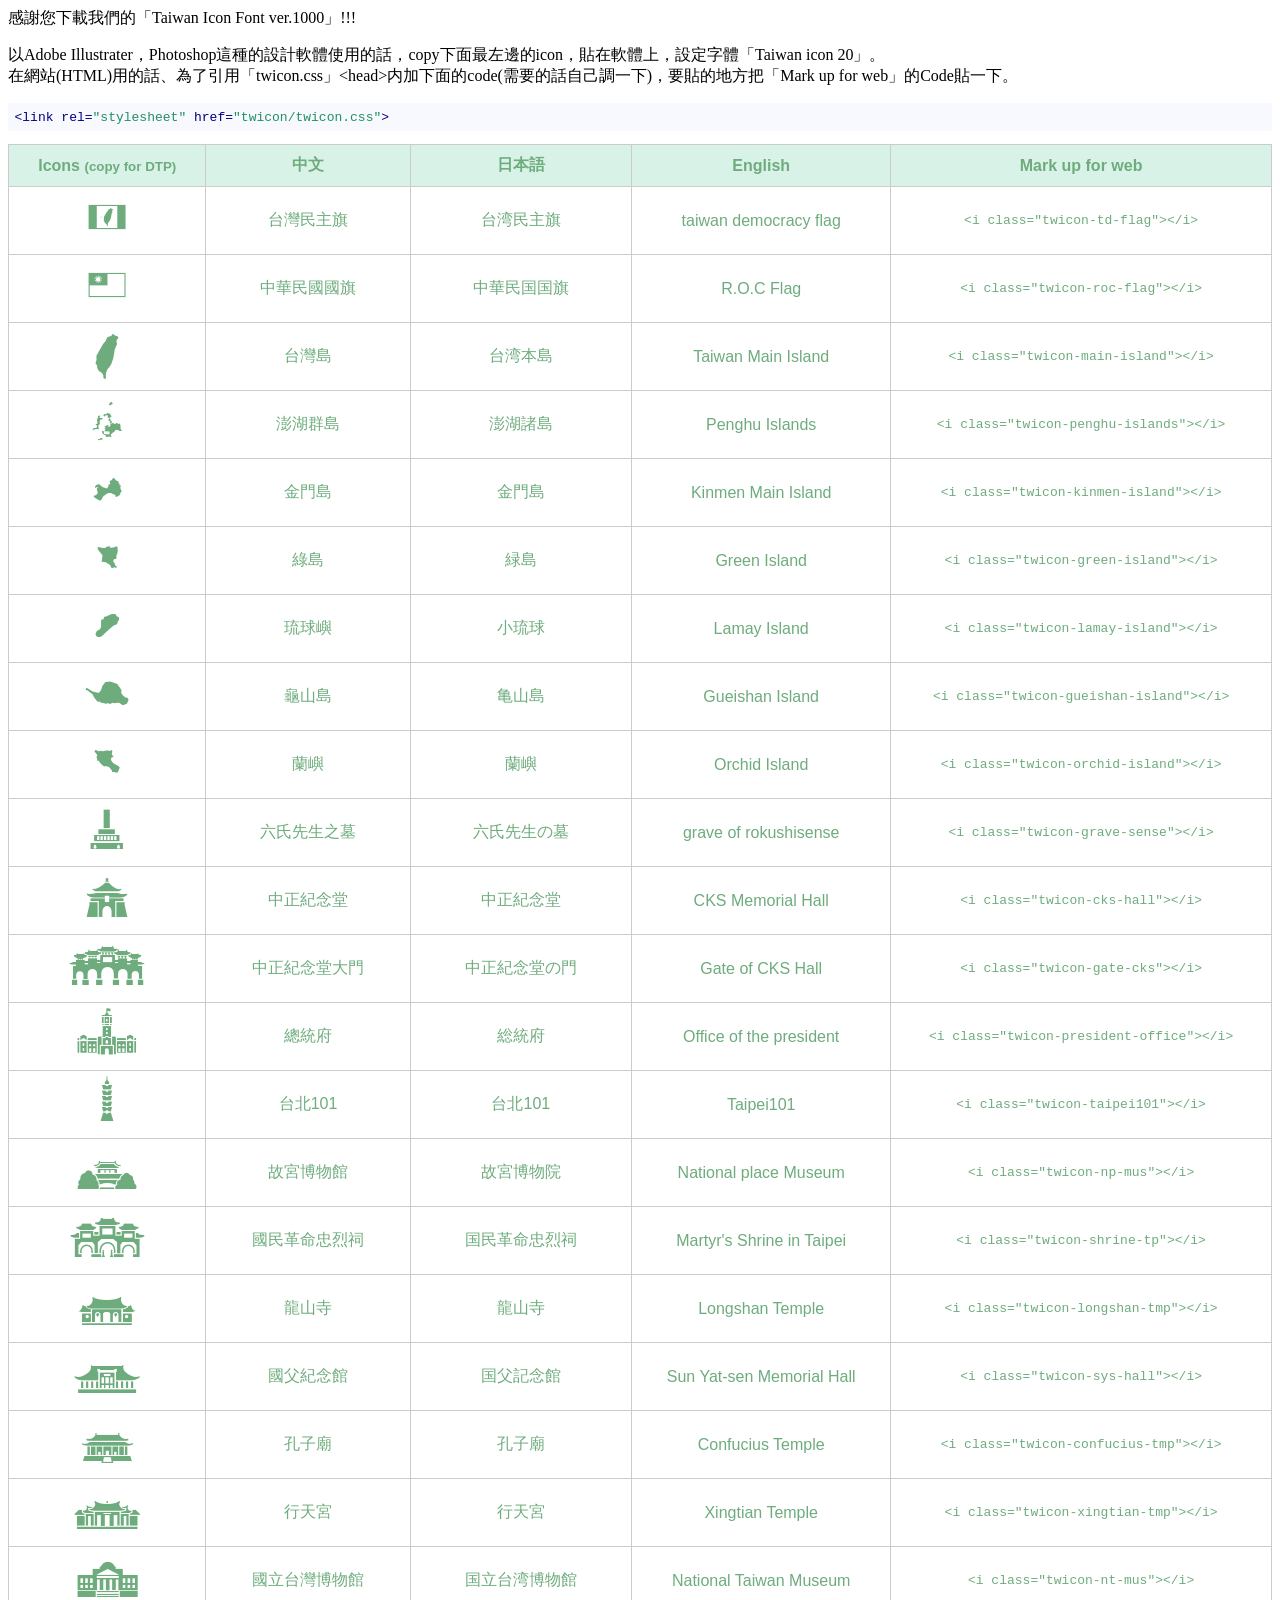
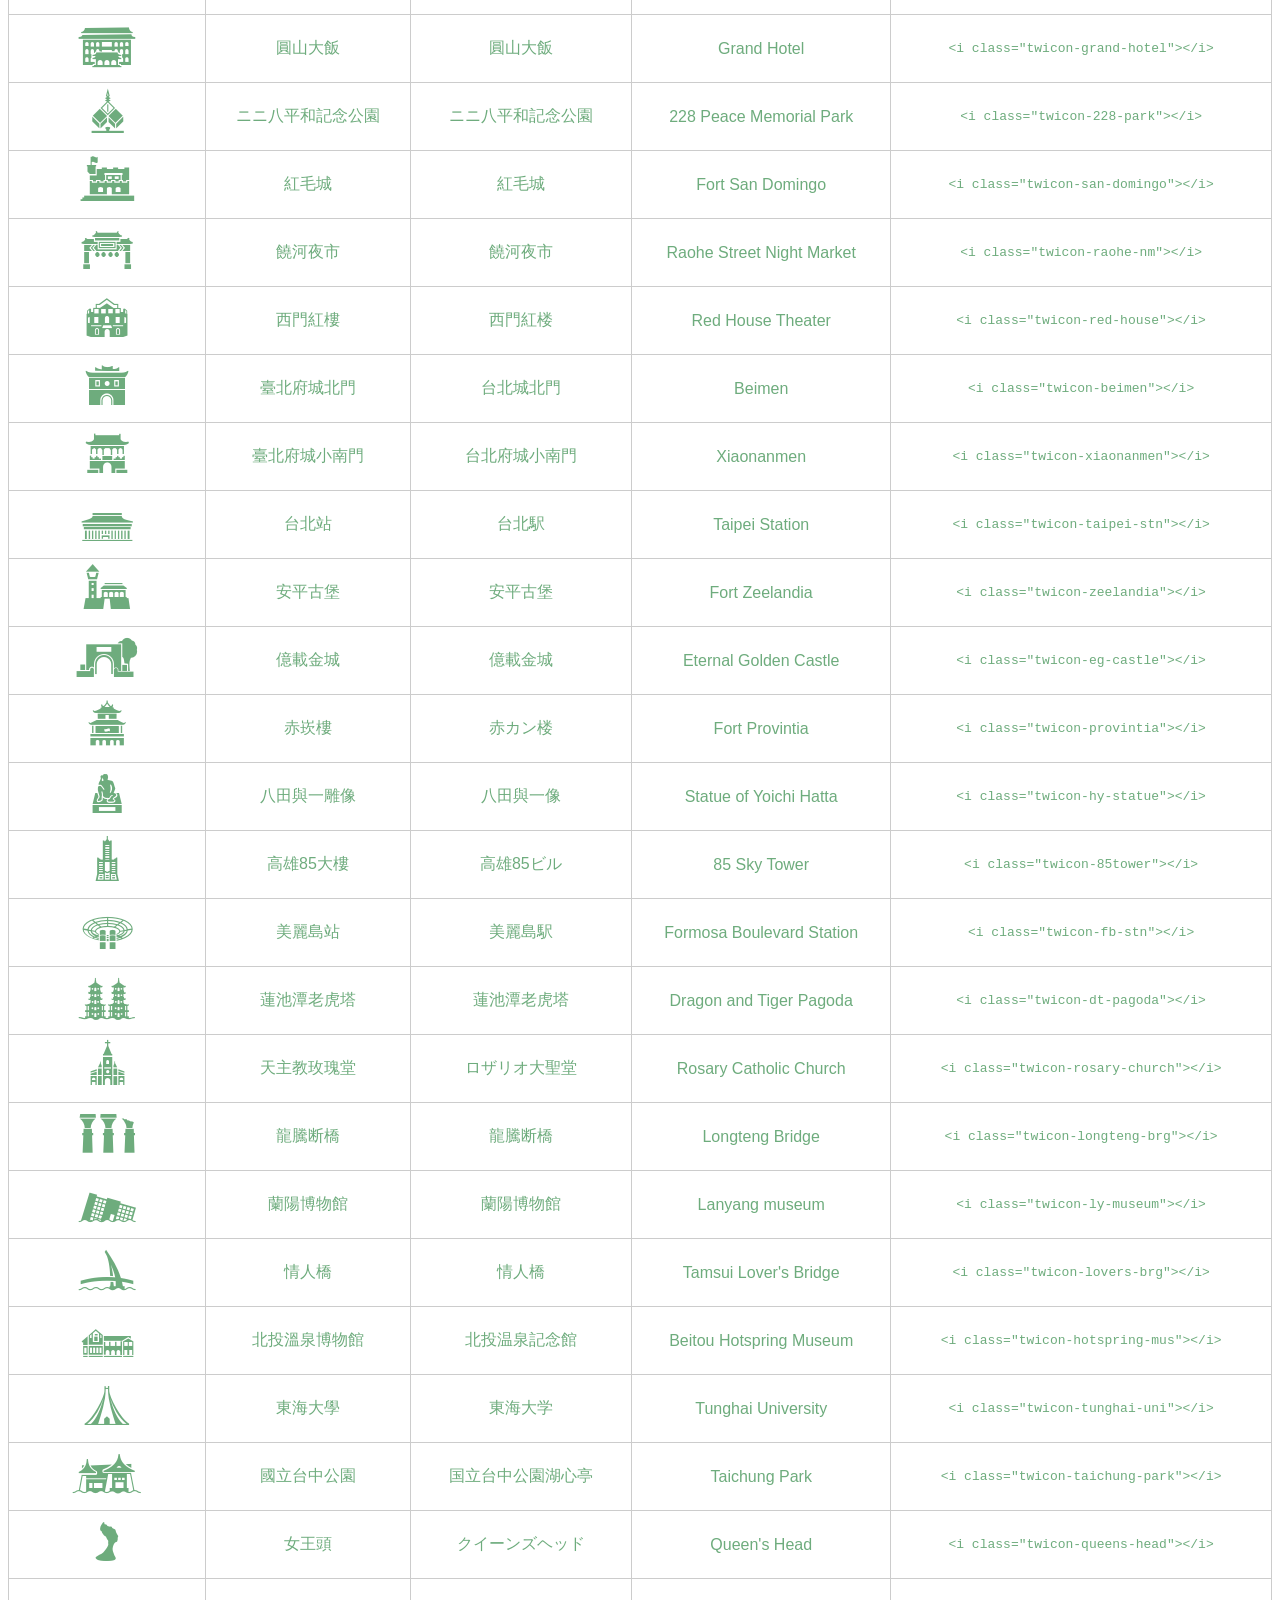
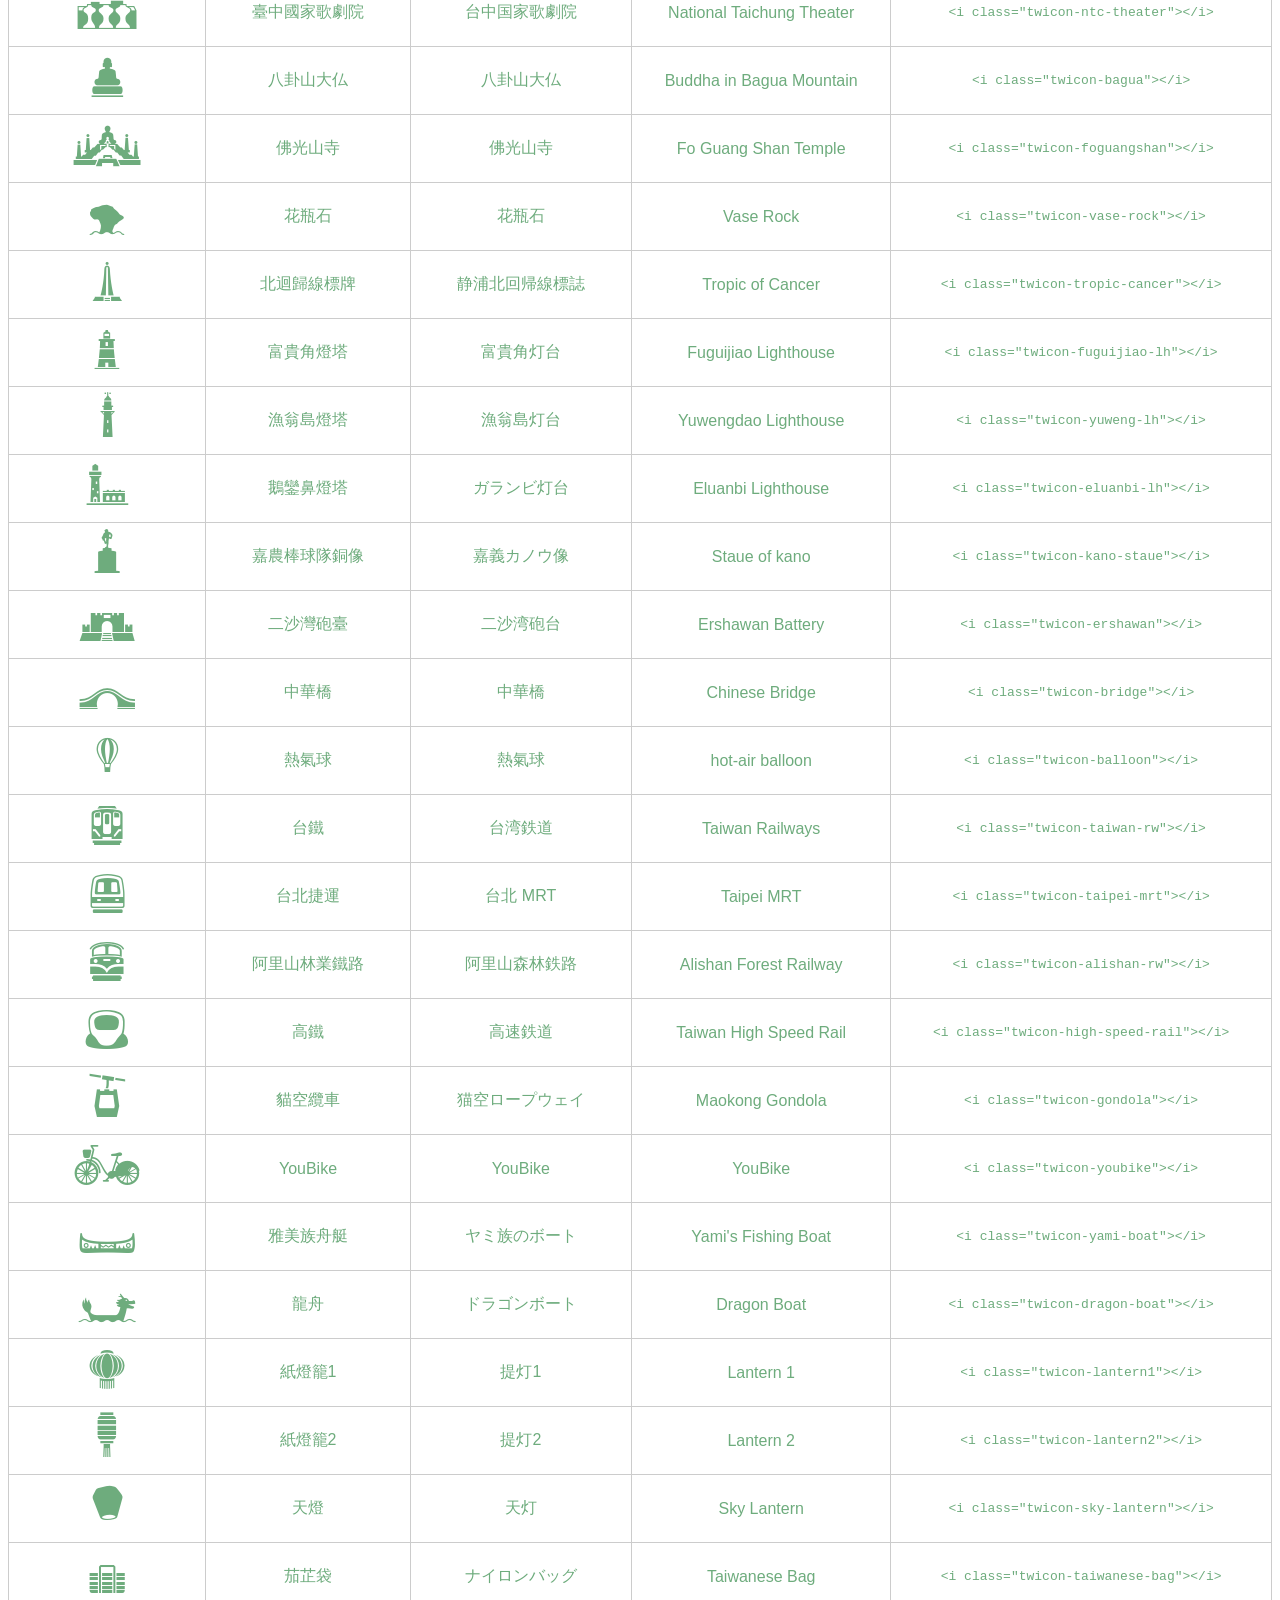
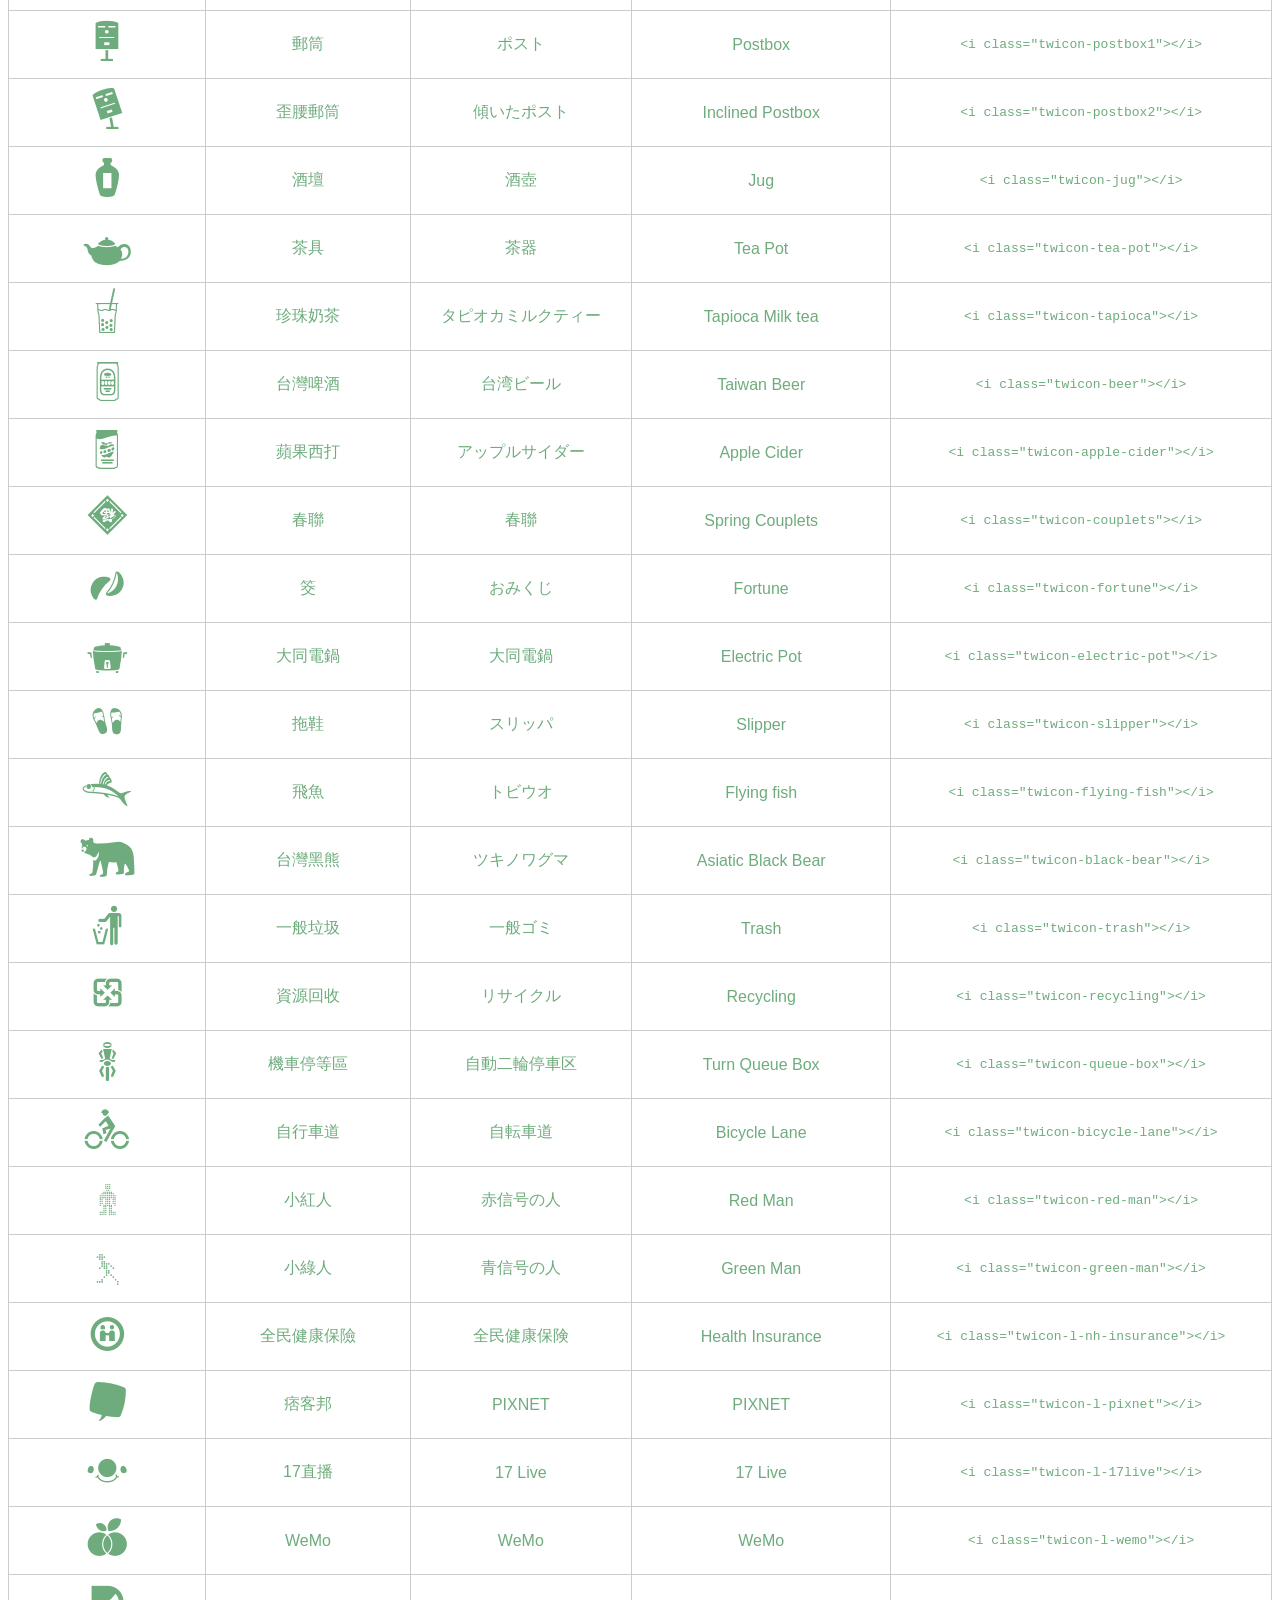
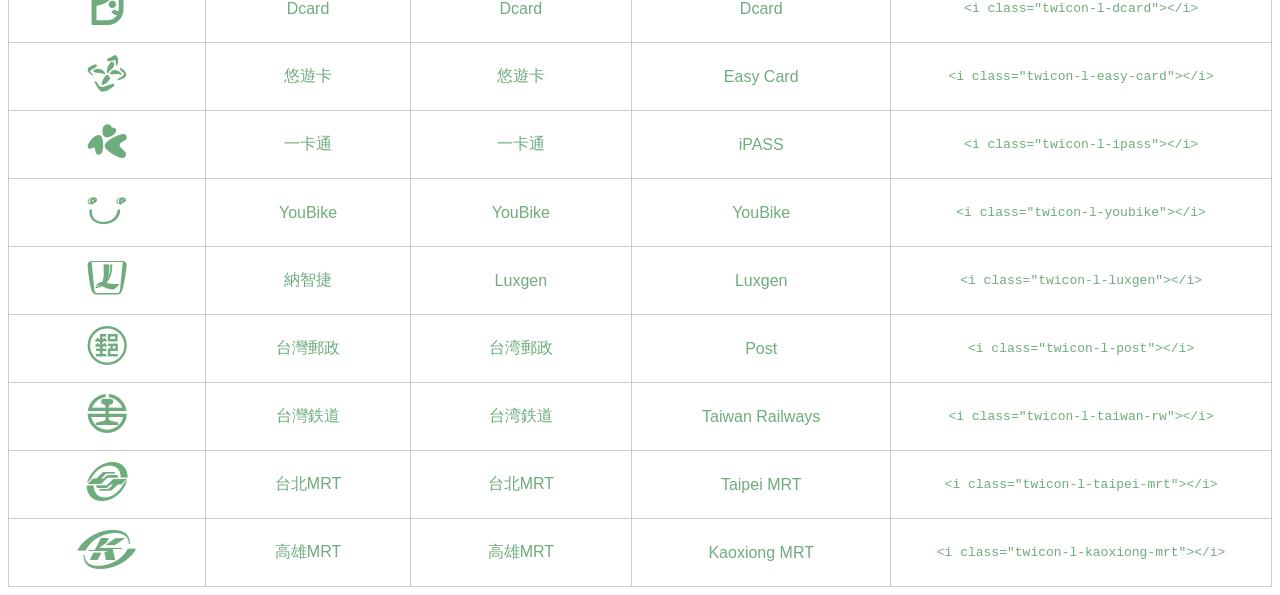
<file: css/twicon/List.html>
<head>
 <title>一覽表|一覧表|List</title>
 <style type="text/css">
  table{
    width: 100%;
    border-collapse: collapse;
    border-spacing: 0;
    color:#6EAC7D;
    font-family: sans-serif ;
  }

  table th{
    padding: 10px 20px;
    text-align: center;
    border: 1px solid #ccc;
    background-color: #D9F2E7
  }

  table td{
    padding: 0px 20px;
    text-align: center;
    border: 1px solid #ccc;
  }

  table td.icon {
    font-family: "twicon" ;
    font-size: 3.5em ;
    border: 1px solid #ccc;
  }

  table tr:hover{
    background-color: #4A7756;
    color:#fff;
  }

  @font-face {
   font-family: 'twicon';
   src: url('twicon.woff') ;
   src: url('twicon.woff2') ;
  }
 </style>
</head>
<body>
 <p>
   感謝您下載我們的「Taiwan Icon Font ver.1000」!!!
 </p>
 <p>
   以Adobe Illustrater，Photoshop這種的設計軟體使用的話，copy下面最左邊的icon，貼在軟體上，設定字體「Taiwan icon 20」。
  <br>在網站(HTML)用的話、為了引用「twicon.css」&lt;head&gt;内加下面的code(需要的話自己調一下)，要貼的地方把「Mark up for web」的Code貼一下。
  <pre style="display:block;overflow-x:auto;padding:0.5em;color:#000;background:#f8f8ff"><code><span style="color:#000080;font-weight:normal">&lt;<span style="color:#000080;font-weight:normal">link</span> <span class="hljs-attr">rel</span>=<span style="color:#219161">&quot;stylesheet&quot;</span> <span class="hljs-attr">href</span>=<span style="color:#219161">&quot;twicon/twicon.css&quot;</span>&gt;</span></code></pre>

 <table>
  <tr>
    <th>Icons <small>(copy for DTP)</small></th>
    <th>中文</th>
    <th>日本語</th>
    <th>English</th>
    <th>Mark up for web</th>
  </tr>
  <tr>
    <td class="icon">ꀀ</td>
    <td>台灣民主旗</td>
    <td>台湾民主旗</td>
    <td>taiwan democracy flag</td>
    <td><code>&lt;i class="twicon-td-flag"&gt;&lt;/i&gt;</code></td>
  </tr>
  <tr>
    <td class="icon">ꀁ</td>
    <td>中華民國國旗</td>
    <td>中華民国国旗</td>
    <td>R.O.C Flag</td>
    <td><code>&lt;i class="twicon-roc-flag"&gt;&lt;/i&gt;</code></td>
  </tr>
  <tr>
    <td class="icon">ꀂ</td>
    <td>台灣島</td>
    <td>台湾本島</td>
    <td>Taiwan Main Island</td>
    <td><code>&lt;i class="twicon-main-island"&gt;&lt;/i&gt;</code></td>
  </tr>
  <tr>
    <td class="icon">ꀃ</td>
    <td>澎湖群島</td>
    <td>澎湖諸島</td>
    <td>Penghu Islands</td>
    <td><code>&lt;i class="twicon-penghu-islands"&gt;&lt;/i&gt;</code></td>
  </tr>
  <tr>
    <td class="icon">ꀄ</td>
    <td>金門島</td>
    <td>金門島</td>
    <td>Kinmen Main Island</td>
    <td><code>&lt;i class="twicon-kinmen-island"&gt;&lt;/i&gt;</code></td>
  </tr>
  <tr>
    <td class="icon">ꀅ</td>
    <td>綠島</td>
    <td>緑島</td>
    <td>Green Island</td>
    <td><code>&lt;i class="twicon-green-island"&gt;&lt;/i&gt;</code></td>
  </tr>
  <tr>
    <td class="icon">ꀆ</td>
    <td>琉球嶼</td>
    <td>小琉球</td>
    <td>Lamay Island</td>
    <td><code>&lt;i class="twicon-lamay-island"&gt;&lt;/i&gt;</code></td>
  </tr>
  <tr>
    <td class="icon">ꀇ</td>
    <td>龜山島</td>
    <td>亀山島</td>
    <td>Gueishan Island</td>
    <td><code>&lt;i class="twicon-gueishan-island"&gt;&lt;/i&gt;</code></td>
  </tr>
  <tr>
    <td class="icon">ꀈ</td>
    <td>蘭嶼</td>
    <td>蘭嶼</td>
    <td>Orchid Island</td>
    <td><code>&lt;i class="twicon-orchid-island"&gt;&lt;/i&gt;</code></td>
  </tr>
  <tr>
    <td class="icon">ꀉ</td>
    <td>六氏先生之墓</td>
    <td>六氏先生の墓</td>
    <td>grave of rokushisense</td>
    <td><code>&lt;i class="twicon-grave-sense"&gt;&lt;/i&gt;</code></td>
  </tr>
  <tr>
    <td class="icon">ꀊ</td>
    <td>中正紀念堂</td>
    <td>中正紀念堂</td>
    <td>CKS Memorial Hall</td>
    <td><code>&lt;i class="twicon-cks-hall"&gt;&lt;/i&gt;</code></td>
  </tr>
  <tr>
    <td class="icon">ꀋ</td>
    <td>中正紀念堂大門</td>
    <td>中正紀念堂の門</td>
    <td>Gate of CKS Hall</td>
    <td><code>&lt;i class="twicon-gate-cks"&gt;&lt;/i&gt;</code></td>
  </tr>
  <tr>
    <td class="icon">ꀌ</td>
    <td>總統府</td>
    <td>総統府</td>
    <td>Office of the president</td>
    <td><code>&lt;i class="twicon-president-office"&gt;&lt;/i&gt;</code></td>
  </tr>
  <tr>
    <td class="icon">ꀍ</td>
    <td>台北101</td>
    <td>台北101</td>
    <td>Taipei101</td>
    <td><code>&lt;i class="twicon-taipei101"&gt;&lt;/i&gt;</code></td>
  </tr>
  <tr>
    <td class="icon">ꀎ</td>
    <td>故宮博物館</td>
    <td>故宮博物院</td>
    <td>National place Museum</td>
    <td><code>&lt;i class="twicon-np-mus"&gt;&lt;/i&gt;</code></td>
  </tr>
  <tr>
    <td class="icon">ꀏ</td>
    <td>國民革命忠烈祠</td>
    <td>国民革命忠烈祠</td>
    <td>Martyr's Shrine in Taipei</td>
    <td><code>&lt;i class="twicon-shrine-tp"&gt;&lt;/i&gt;</code></td>
  </tr>
  <tr>
    <td class="icon">ꀐ</td>
    <td>龍山寺</td>
    <td>龍山寺</td>
    <td>Longshan Temple</td>
    <td><code>&lt;i class="twicon-longshan-tmp"&gt;&lt;/i&gt;</code></td>
  </tr>
  <tr>
    <td class="icon">ꀑ</td>
    <td>國父紀念館</td>
    <td>国父記念館</td>
    <td>Sun Yat-sen Memorial Hall</td>
    <td><code>&lt;i class="twicon-sys-hall"&gt;&lt;/i&gt;</code></td>
  </tr>
  <tr>
    <td class="icon">ꀒ</td>
    <td>孔子廟</td>
    <td>孔子廟</td>
    <td>Confucius Temple</td>
    <td><code>&lt;i class="twicon-confucius-tmp"&gt;&lt;/i&gt;</code></td>
  </tr>
  <tr>
    <td class="icon">ꀓ</td>
    <td>行天宮</td>
    <td>行天宮</td>
    <td>Xingtian Temple</td>
    <td><code>&lt;i class="twicon-xingtian-tmp"&gt;&lt;/i&gt;</code></td>
  </tr>
  <tr>
    <td class="icon">ꀔ</td>
    <td>國立台灣博物館</td>
    <td>国立台湾博物館</td>
    <td>National Taiwan Museum</td>
    <td><code>&lt;i class="twicon-nt-mus"&gt;&lt;/i&gt;</code></td>
  </tr>
  <tr>
    <td class="icon">ꀕ</td>
    <td>圓山大飯</td>
    <td>圓山大飯</td>
    <td>Grand Hotel</td>
    <td><code>&lt;i class="twicon-grand-hotel"&gt;&lt;/i&gt;</code></td>
  </tr>
  <tr>
    <td class="icon">ꀖ</td>
    <td>ニニ八平和記念公園</td>
    <td>ニニ八平和記念公園</td>
    <td>228 Peace Memorial Park</td>
    <td><code>&lt;i class="twicon-228-park"&gt;&lt;/i&gt;</code></td>
  </tr>
  <tr>
    <td class="icon">ꀗ</td>
    <td>紅毛城</td>
    <td>紅毛城</td>
    <td>Fort San Domingo</td>
    <td><code>&lt;i class="twicon-san-domingo"&gt;&lt;/i&gt;</code></td>
  </tr>
  <tr>
    <td class="icon">ꀘ</td>
    <td>饒河夜市</td>
    <td>饒河夜市</td>
    <td>Raohe Street Night Market</td>
    <td><code>&lt;i class="twicon-raohe-nm"&gt;&lt;/i&gt;</code></td>
  </tr>
  <tr>
    <td class="icon">ꀙ</td>
    <td>西門紅樓</td>
    <td>西門紅楼</td>
    <td>Red House Theater</td>
    <td><code>&lt;i class="twicon-red-house"&gt;&lt;/i&gt;</code></td>
  </tr>
  <tr>
    <td class="icon">ꀚ</td>
    <td>臺北府城北門</td>
    <td>台北城北門</td>
    <td>Beimen</td>
    <td><code>&lt;i class="twicon-beimen"&gt;&lt;/i&gt;</code></td>
  </tr>
  <tr>
    <td class="icon">ꀛ</td>
    <td>臺北府城小南門</td>
    <td>台北府城小南門</td>
    <td>Xiaonanmen</td>
    <td><code>&lt;i class="twicon-xiaonanmen"&gt;&lt;/i&gt;</code></td>
  </tr>
  <tr>
    <td class="icon">ꀜ</td>
    <td>台北站</td>
    <td>台北駅</td>
    <td>Taipei Station</td>
    <td><code>&lt;i class="twicon-taipei-stn"&gt;&lt;/i&gt;</code></td>
  </tr>
  <tr>
    <td class="icon">ꀝ</td>
    <td>安平古堡</td>
    <td>安平古堡</td>
    <td>Fort Zeelandia</td>
    <td><code>&lt;i class="twicon-zeelandia"&gt;&lt;/i&gt;</code></td>
  </tr>
  <tr>
    <td class="icon">ꀞ</td>
    <td>億載金城</td>
    <td>億載金城</td>
    <td>Eternal Golden Castle</td>
    <td><code>&lt;i class="twicon-eg-castle"&gt;&lt;/i&gt;</code></td>
  </tr>
  <tr>
    <td class="icon">ꀟ</td>
    <td>赤崁樓</td>
    <td>赤カン楼</td>
    <td>Fort Provintia</td>
    <td><code>&lt;i class="twicon-provintia"&gt;&lt;/i&gt;</code></td>
  </tr>
  <tr>
    <td class="icon">ꀠ</td>
    <td>八田與一雕像</td>
    <td>八田與一像</td>
    <td>Statue of Yoichi Hatta</td>
    <td><code>&lt;i class="twicon-hy-statue"&gt;&lt;/i&gt;</code></td>
  </tr>
  <tr>
    <td class="icon">ꀡ</td>
    <td>高雄85大樓</td>
    <td>高雄85ビル</td>
    <td>85 Sky Tower</td>
    <td><code>&lt;i class="twicon-85tower"&gt;&lt;/i&gt;</code></td>
  </tr>
  <tr>
    <td class="icon">ꀢ</td>
    <td>美麗島站</td>
    <td>美麗島駅</td>
    <td>Formosa Boulevard Station</td>
    <td><code>&lt;i class="twicon-fb-stn"&gt;&lt;/i&gt;</code></td>
  </tr>
  <tr>
    <td class="icon">ꀣ</td>
    <td>蓮池潭老虎塔</td>
    <td>蓮池潭老虎塔</td>
    <td>Dragon and Tiger Pagoda</td>
    <td><code>&lt;i class="twicon-dt-pagoda"&gt;&lt;/i&gt;</code></td>
  </tr>
  <tr>
    <td class="icon">ꀤ</td>
    <td>天主教玫瑰堂</td>
    <td>ロザリオ大聖堂</td>
    <td>Rosary Catholic Church</td>
    <td><code>&lt;i class="twicon-rosary-church"&gt;&lt;/i&gt;</code></td>
  </tr>
  <tr>
    <td class="icon">ꀥ</td>
    <td>龍騰断橋</td>
    <td>龍騰断橋</td>
    <td>Longteng Bridge</td>
    <td><code>&lt;i class="twicon-longteng-brg"&gt;&lt;/i&gt;</code></td>
  </tr>
  <tr>
    <td class="icon">ꀦ</td>
    <td>蘭陽博物館</td>
    <td>蘭陽博物館</td>
    <td>Lanyang museum</td>
    <td><code>&lt;i class="twicon-ly-museum"&gt;&lt;/i&gt;</code></td>
  </tr>
  <tr>
    <td class="icon">ꀧ</td>
    <td>情人橋</td>
    <td>情人橋</td>
    <td>Tamsui Lover's Bridge</td>
    <td><code>&lt;i class="twicon-lovers-brg"&gt;&lt;/i&gt;</code></td>
  </tr>
  <tr>
    <td class="icon">ꀨ</td>
    <td>北投溫泉博物館</td>
    <td>北投温泉記念館</td>
    <td>Beitou Hotspring Museum</td>
    <td><code>&lt;i class="twicon-hotspring-mus"&gt;&lt;/i&gt;</code></td>
  </tr>
  <tr>
    <td class="icon">ꀩ</td>
    <td>東海大學</td>
    <td>東海大学</td>
    <td>Tunghai University</td>
    <td><code>&lt;i class="twicon-tunghai-uni"&gt;&lt;/i&gt;</code></td>
  </tr>
  <tr>
    <td class="icon">ꀪ</td>
    <td>國立台中公園</td>
    <td>国立台中公園湖心亭</td>
    <td>Taichung Park</td>
    <td><code>&lt;i class="twicon-taichung-park"&gt;&lt;/i&gt;</code></td>
  </tr>
  <tr>
    <td class="icon">ꀫ</td>
    <td>女王頭</td>
    <td>クイーンズヘッド</td>
    <td>Queen's Head</td>
    <td><code>&lt;i class="twicon-queens-head"&gt;&lt;/i&gt;</code></td>
  </tr>
  <tr>
    <td class="icon">ꀬ</td>
    <td>臺中國家歌劇院</td>
    <td>台中国家歌劇院</td>
    <td>National Taichung Theater</td>
    <td><code>&lt;i class="twicon-ntc-theater"&gt;&lt;/i&gt;</code></td>
  </tr>
  <tr>
    <td class="icon">ꀭ</td>
    <td>八卦山大仏</td>
    <td>八卦山大仏</td>
    <td>Buddha in Bagua Mountain</td>
    <td><code>&lt;i class="twicon-bagua"&gt;&lt;/i&gt;</code></td>
  </tr>
  <tr>
    <td class="icon">ꀮ</td>
    <td>佛光山寺</td>
    <td>佛光山寺</td>
    <td>Fo Guang Shan Temple</td>
    <td><code>&lt;i class="twicon-foguangshan"&gt;&lt;/i&gt;</code></td>
  </tr>
  <tr>
    <td class="icon">ꀯ</td>
    <td>花瓶石</td>
    <td>花瓶石</td>
    <td>Vase Rock</td>
    <td><code>&lt;i class="twicon-vase-rock"&gt;&lt;/i&gt;</code></td>
  </tr>
  <tr>
    <td class="icon">ꀰ</td>
    <td>北迴歸線標牌</td>
    <td>静浦北回帰線標誌</td>
    <td>Tropic of Cancer</td>
    <td><code>&lt;i class="twicon-tropic-cancer"&gt;&lt;/i&gt;</code></td>
  </tr>
  <tr>
    <td class="icon">ꀱ</td>
    <td>富貴角燈塔</td>
    <td>富貴角灯台</td>
    <td>Fuguijiao Lighthouse</td>
    <td><code>&lt;i class="twicon-fuguijiao-lh"&gt;&lt;/i&gt;</code></td>
  </tr>
  <tr>
    <td class="icon">ꀲ</td>
    <td>漁翁島燈塔</td>
    <td>漁翁島灯台</td>
    <td>Yuwengdao Lighthouse</td>
    <td><code>&lt;i class="twicon-yuweng-lh"&gt;&lt;/i&gt;</code></td>
  </tr>
  <tr>
    <td class="icon">ꀳ</td>
    <td>鵝鑾鼻燈塔</td>
    <td>ガランビ灯台</td>
    <td>Eluanbi Lighthouse</td>
    <td><code>&lt;i class="twicon-eluanbi-lh"&gt;&lt;/i&gt;</code></td>
  </tr>
  <tr>
    <td class="icon">ꀴ</td>
    <td>嘉農棒球隊銅像</td>
    <td>嘉義カノウ像</td>
    <td>Staue of kano</td>
    <td><code>&lt;i class="twicon-kano-staue"&gt;&lt;/i&gt;</code></td>
  </tr>
  <tr>
    <td class="icon">ꀵ</td>
    <td>二沙灣砲臺</td>
    <td>二沙湾砲台</td>
    <td>Ershawan Battery</td>
    <td><code>&lt;i class="twicon-ershawan"&gt;&lt;/i&gt;</code></td>
  </tr>
  <tr>
    <td class="icon">ꀶ</td>
    <td>中華橋</td>
    <td>中華橋</td>
    <td>Chinese Bridge</td>
    <td><code>&lt;i class="twicon-bridge"&gt;&lt;/i&gt;</code></td>
  </tr>
  <tr>
    <td class="icon">ꀷ</td>
    <td>熱氣球</td>
    <td>熱氣球</td>
    <td>hot‐air balloon</td>
    <td><code>&lt;i class="twicon-balloon"&gt;&lt;/i&gt;</code></td>
  </tr>
  <tr>
    <td class="icon">ꀸ</td>
    <td>台鐵</td>
    <td>台湾鉄道</td>
    <td>Taiwan Railways</td>
    <td><code>&lt;i class="twicon-taiwan-rw"&gt;&lt;/i&gt;</code></td>
  </tr>
  <tr>
    <td class="icon">ꀹ</td>
    <td>台北捷運</td>
    <td>台北 MRT</td>
    <td>Taipei MRT</td>
    <td><code>&lt;i class="twicon-taipei-mrt"&gt;&lt;/i&gt;</code></td>
  </tr>
  <tr>
    <td class="icon">ꀺ</td>
    <td>阿里山林業鐵路</td>
    <td>阿里山森林鉄路</td>
    <td>Alishan Forest Railway</td>
    <td><code>&lt;i class="twicon-alishan-rw"&gt;&lt;/i&gt;</code></td>
  </tr>
  <tr>
    <td class="icon">ꀻ</td>
    <td>高鐵</td>
    <td>高速鉄道</td>
    <td>Taiwan High Speed Rail</td>
    <td><code>&lt;i class="twicon-high-speed-rail"&gt;&lt;/i&gt;</code></td>
  </tr>
  <tr>
    <td class="icon">ꀼ</td>
    <td>貓空纜車</td>
    <td>猫空ロープウェイ</td>
    <td>Maokong Gondola</td>
    <td><code>&lt;i class="twicon-gondola"&gt;&lt;/i&gt;</code></td>
  </tr>
  <tr>
    <td class="icon">ꀽ</td>
    <td>YouBike</td>
    <td>YouBike</td>
    <td>YouBike</td>
    <td><code>&lt;i class="twicon-youbike"&gt;&lt;/i&gt;</code></td>
  </tr>
  <tr>
    <td class="icon">ꀾ</td>
    <td>雅美族舟艇</td>
    <td>ヤミ族のボート</td>
    <td>Yami's Fishing Boat</td>
    <td><code>&lt;i class="twicon-yami-boat"&gt;&lt;/i&gt;</code></td>
  </tr>
  <tr>
    <td class="icon">ꀿ</td>
    <td>龍舟</td>
    <td>ドラゴンボート</td>
    <td>Dragon Boat</td>
    <td><code>&lt;i class="twicon-dragon-boat"&gt;&lt;/i&gt;</code></td>
  </tr>
  <tr>
    <td class="icon">ꁀ</td>
    <td>紙燈籠1</td>
    <td>提灯1</td>
    <td>Lantern 1</td>
    <td><code>&lt;i class="twicon-lantern1"&gt;&lt;/i&gt;</code></td>
  </tr>
  <tr>
    <td class="icon">ꁁ</td>
    <td>紙燈籠2</td>
    <td>提灯2</td>
    <td>Lantern 2</td>
    <td><code>&lt;i class="twicon-lantern2"&gt;&lt;/i&gt;</code></td>
  </tr>
  <tr>
    <td class="icon">ꁂ</td>
    <td>天燈</td>
    <td>天灯</td>
    <td>Sky Lantern</td>
    <td><code>&lt;i class="twicon-sky-lantern"&gt;&lt;/i&gt;</code></td>
  </tr>
  <tr>
    <td class="icon">ꁃ</td>
    <td>茄芷袋</td>
    <td>ナイロンバッグ</td>
    <td>Taiwanese Bag</td>
    <td><code>&lt;i class="twicon-taiwanese-bag"&gt;&lt;/i&gt;</code></td>
  </tr>
  <tr>
    <td class="icon">ꁄ</td>
    <td>郵筒</td>
    <td>ポスト</td>
    <td>Postbox</td>
    <td><code>&lt;i class="twicon-postbox1"&gt;&lt;/i&gt;</code></td>
  </tr>
  <tr>
    <td class="icon">ꁅ</td>
    <td>歪腰郵筒</td>
    <td>傾いたポスト</td>
    <td>Inclined Postbox</td>
    <td><code>&lt;i class="twicon-postbox2"&gt;&lt;/i&gt;</code></td>
  </tr>
  <tr>
    <td class="icon">ꁆ</td>
    <td>酒壇</td>
    <td>酒壺</td>
    <td>Jug</td>
    <td><code>&lt;i class="twicon-jug"&gt;&lt;/i&gt;</code></td>
  </tr>
  <tr>
    <td class="icon">ꁇ</td>
    <td>茶具</td>
    <td>茶器</td>
    <td>Tea Pot</td>
    <td><code>&lt;i class="twicon-tea-pot"&gt;&lt;/i&gt;</code></td>
  </tr>
  <tr>
    <td class="icon">ꁈ</td>
    <td>珍珠奶茶</td>
    <td>タピオカミルクティー</td>
    <td>Tapioca Milk tea</td>
    <td><code>&lt;i class="twicon-tapioca"&gt;&lt;/i&gt;</code></td>
  </tr>
  <tr>
    <td class="icon">ꁉ</td>
    <td>台灣啤酒</td>
    <td>台湾ビール</td>
    <td>Taiwan Beer</td>
    <td><code>&lt;i class="twicon-beer"&gt;&lt;/i&gt;</code></td>
  </tr>
  <tr>
    <td class="icon">ꁊ</td>
    <td>蘋果西打</td>
    <td>アップルサイダー</td>
    <td>Apple Cider</td>
    <td><code>&lt;i class="twicon-apple-cider"&gt;&lt;/i&gt;</code></td>
  </tr>
  <tr>
    <td class="icon">ꁋ</td>
    <td>春聯</td>
    <td>春聯</td>
    <td>Spring Couplets</td>
    <td><code>&lt;i class="twicon-couplets"&gt;&lt;/i&gt;</code></td>
  </tr>
  <tr>
    <td class="icon">ꁌ</td>
    <td>筊</td>
    <td>おみくじ</td>
    <td>Fortune</td>
    <td><code>&lt;i class="twicon-fortune"&gt;&lt;/i&gt;</code></td>
  </tr>
  <tr>
    <td class="icon">ꁍ</td>
    <td>大同電鍋</td>
    <td>大同電鍋</td>
    <td>Electric Pot</td>
    <td><code>&lt;i class="twicon-electric-pot"&gt;&lt;/i&gt;</code></td>
  </tr>
  <tr>
    <td class="icon">ꁎ</td>
    <td>拖鞋</td>
    <td>スリッパ</td>
    <td>Slipper</td>
    <td><code>&lt;i class="twicon-slipper"&gt;&lt;/i&gt;</code></td>
  </tr>
  <tr>
    <td class="icon">ꁏ</td>
    <td>飛魚</td>
    <td>トビウオ</td>
    <td>Flying fish</td>
    <td><code>&lt;i class="twicon-flying-fish"&gt;&lt;/i&gt;</code></td>
  </tr>
  <tr>
    <td class="icon">ꁐ</td>
    <td>台灣黑熊</td>
    <td>ツキノワグマ</td>
    <td>Asiatic Black Bear</td>
    <td><code>&lt;i class="twicon-black-bear"&gt;&lt;/i&gt;</code></td>
  </tr>
  <tr>
    <td class="icon">ꁒ</td>
    <td>一般垃圾</td>
    <td>一般ゴミ</td>
    <td>Trash</td>
    <td><code>&lt;i class="twicon-trash"&gt;&lt;/i&gt;</code></td>
  </tr>
  <tr>
    <td class="icon">ꁑ</td>
    <td>資源回收</td>
    <td>リサイクル</td>
    <td>Recycling</td>
    <td><code>&lt;i class="twicon-recycling"&gt;&lt;/i&gt;</code></td>
  </tr>
  <tr>
    <td class="icon">ꁓ</td>
    <td>機車停等區</td>
    <td>自動二輪停車区</td>
    <td>Turn Queue Box</td>
    <td><code>&lt;i class="twicon-queue-box"&gt;&lt;/i&gt;</code></td>
  </tr>
  <tr>
    <td class="icon">ꁔ</td>
    <td>自行車道</td>
    <td>自転車道</td>
    <td>Bicycle Lane</td>
    <td><code>&lt;i class="twicon-bicycle-lane"&gt;&lt;/i&gt;</code></td>
  </tr>
  <tr>
    <td class="icon">ꁕ</td>
    <td>小紅人</td>
    <td>赤信号の人</td>
    <td>Red Man</td>
    <td><code>&lt;i class="twicon-red-man"&gt;&lt;/i&gt;</code></td>
  </tr>
  <tr>
    <td class="icon">ꁖ</td>
    <td>小綠人</td>
    <td>青信号の人</td>
    <td>Green Man</td>
    <td><code>&lt;i class="twicon-green-man"&gt;&lt;/i&gt;</code></td>
  </tr>
  <tr>
    <td class="icon">ꁗ</td>
    <td>全民健康保險</td>
    <td>全民健康保険</td>
    <td>Health Insurance</td>
    <td><code>&lt;i class="twicon-l-nh-insurance"&gt;&lt;/i&gt;</code></td>
  </tr>
  <tr>
    <td class="icon">ꁘ</td>
    <td>痞客邦</td>
    <td>PIXNET</td>
    <td>PIXNET</td>
    <td><code>&lt;i class="twicon-l-pixnet"&gt;&lt;/i&gt;</code></td>
  </tr>
  <tr>
    <td class="icon">ꁙ</td>
    <td>17直播</td>
    <td>17 Live</td>
    <td>17 Live</td>
    <td><code>&lt;i class="twicon-l-17live"&gt;&lt;/i&gt;</code></td>
  </tr>
  <tr>
    <td class="icon">ꁚ</td>
    <td>WeMo</td>
    <td>WeMo</td>
    <td>WeMo</td>
    <td><code>&lt;i class="twicon-l-wemo"&gt;&lt;/i&gt;</code></td>
  </tr>
  <tr>
    <td class="icon">ꁛ</td>
    <td>Dcard</td>
    <td>Dcard</td>
    <td>Dcard</td>
    <td><code>&lt;i class="twicon-l-dcard"&gt;&lt;/i&gt;</code></td>
  </tr>
  <tr>
    <td class="icon">ꁜ</td>
    <td>悠遊卡</td>
    <td>悠遊卡</td>
    <td>Easy Card</td>
    <td><code>&lt;i class="twicon-l-easy-card"&gt;&lt;/i&gt;</code></td>
  </tr>
  <tr>
    <td class="icon">ꁝ</td>
    <td>一卡通</td>
    <td>一卡通</td>
    <td>iPASS</td>
    <td><code>&lt;i class="twicon-l-ipass"&gt;&lt;/i&gt;</code></td>
  </tr>
  <tr>
    <td class="icon">ꁞ</td>
    <td>YouBike</td>
    <td>YouBike</td>
    <td>YouBike</td>
    <td><code>&lt;i class="twicon-l-youbike"&gt;&lt;/i&gt;</code></td>
  </tr>
  <tr>
    <td class="icon">ꁟ</td>
    <td>納智捷</td>
    <td>Luxgen</td>
    <td>Luxgen</td>
    <td><code>&lt;i class="twicon-l-luxgen"&gt;&lt;/i&gt;</code></td>
  </tr>
  <tr>
    <td class="icon">ꁠ</td>
    <td>台灣郵政</td>
    <td>台湾郵政</td>
    <td>Post</td>
    <td><code>&lt;i class="twicon-l-post"&gt;&lt;/i&gt;</code></td>
  </tr>
  <tr>
    <td class="icon">ꁡ</td>
    <td>台灣鉄道</td>
    <td>台湾鉄道</td>
    <td>Taiwan Railways</td>
    <td><code>&lt;i class="twicon-l-taiwan-rw"&gt;&lt;/i&gt;</code></td>
  </tr>
  <tr>
    <td class="icon">ꁢ</td>
    <td>台北MRT</td>
    <td>台北MRT</td>
    <td>Taipei MRT</td>
    <td><code>&lt;i class="twicon-l-taipei-mrt"&gt;&lt;/i&gt;</code></td>
  </tr>
  <tr>
    <td class="icon">ꁣ</td>
    <td>高雄MRT</td>
    <td>高雄MRT</td>
    <td>Kaoxiong MRT</td>
    <td><code>&lt;i class="twicon-l-kaoxiong-mrt"&gt;&lt;/i&gt;</code></td>
  </tr>
 </table>
</body>
</file>
